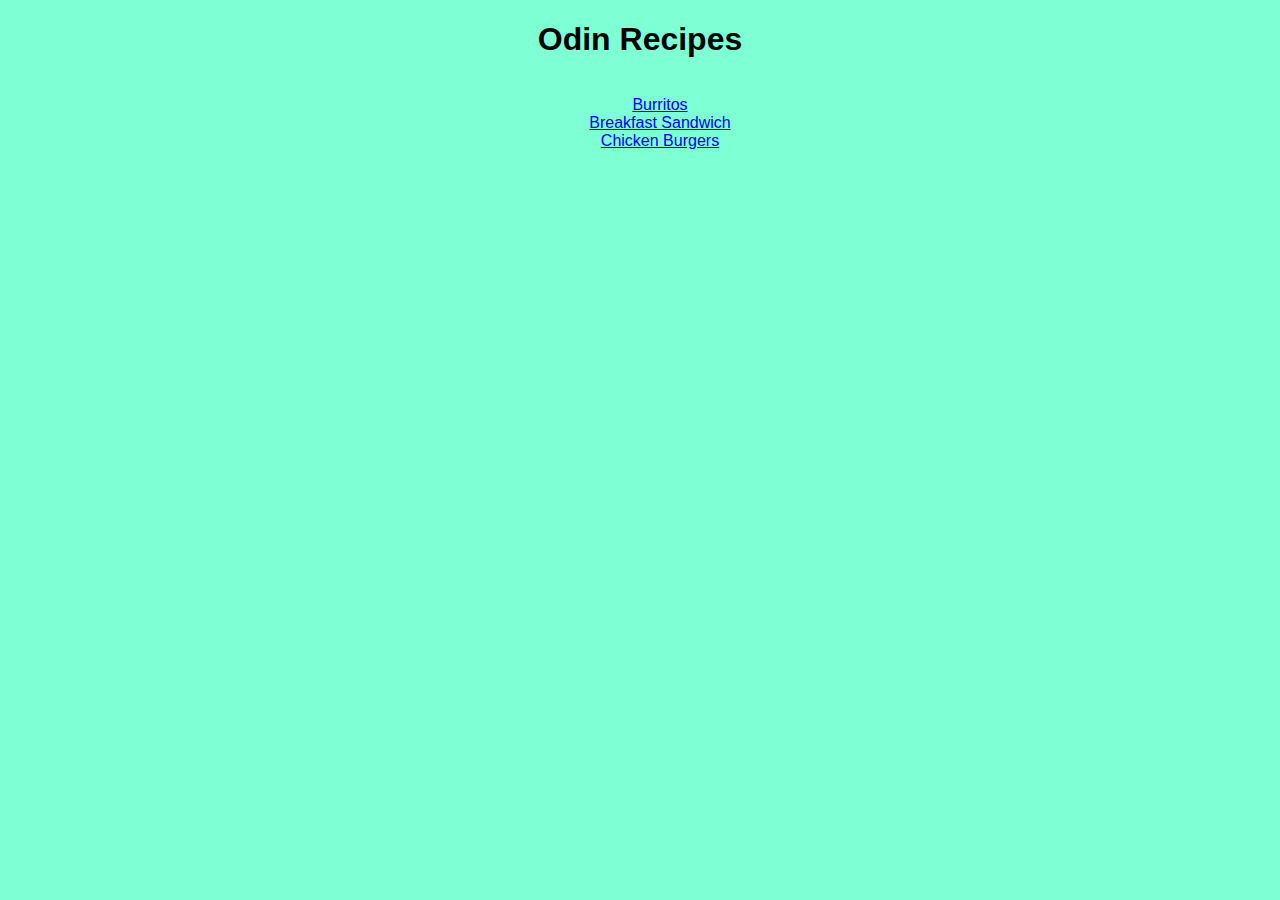
<file: index.html>
<!DOCTYPE html>
<html lang="en">
<head>
    <meta charset="UTF-8">
    <meta http-equiv="X-UA-Compatible" content="IE=edge">
    <meta name="viewport" content="width=device-width, initial-scale=1.0">
    <title>Odin Recipes</title>
    <link rel="stylesheet" href="style.css">
</head>
<body>
    <h1>Odin Recipes</h1>
    <div class="container">
    <ul class="myList" id="clear">
      <li><a href="recipes/burritos.html">Burritos</a></li>
      <li><a href="recipes/breakfast-sandwich.html">Breakfast Sandwich</a></li>
      <li><a href="recipes/chicken-burgers.html">Chicken Burgers</a></li>
    </ul>
  </div>
</body>
</html>
</file>
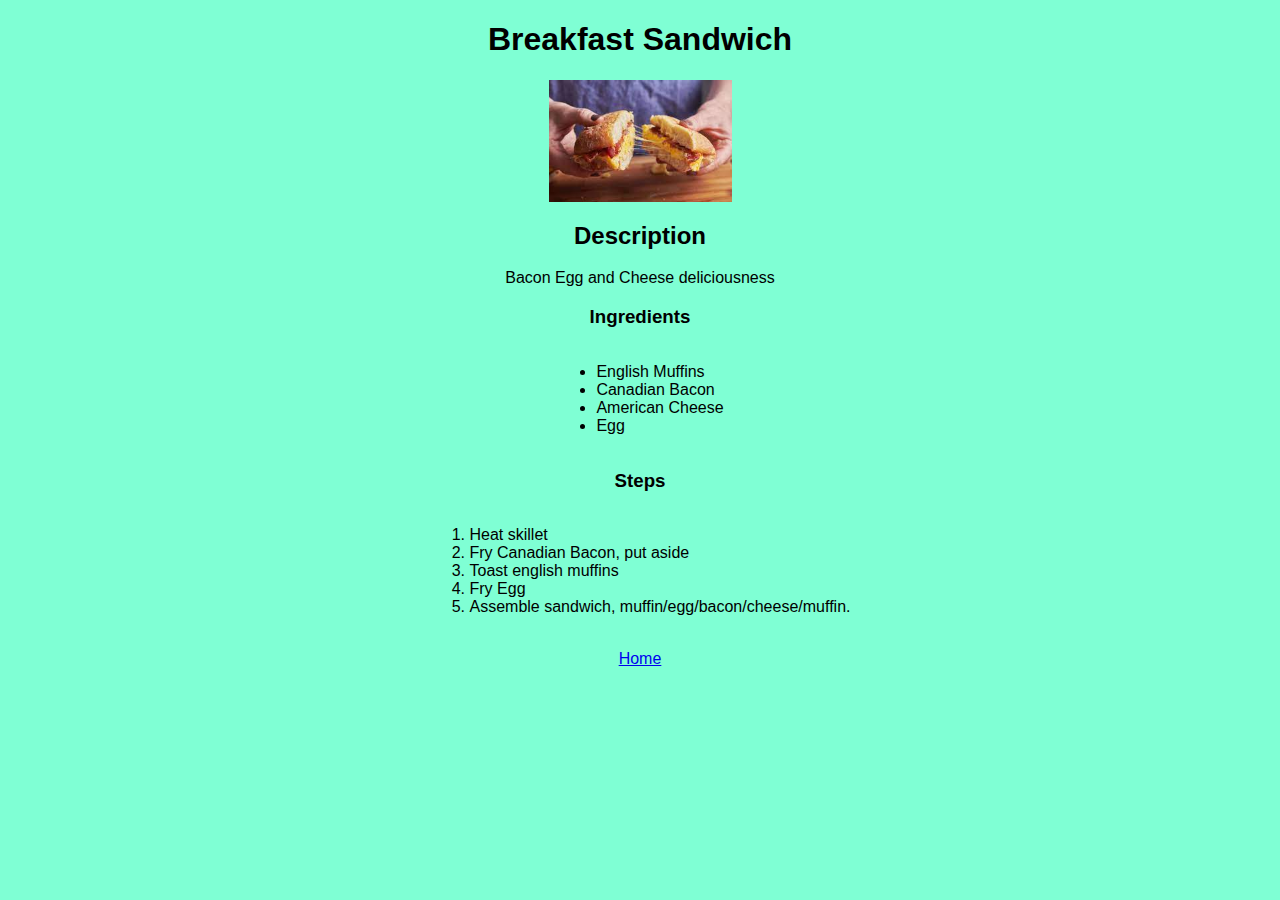
<file: recipes/breakfast-sandwich.html>
<!DOCTYPE html>
<html lang="en">
  <head>
    <meta charset="UTF-8" />
    <meta http-equiv="X-UA-Compatible" content="IE=edge" />
    <meta name="viewport" content="width=device-width, initial-scale=1.0" />
    <title>Odin Recipes</title>
    <link rel="stylesheet" href="../style.css" />
  </head>
  <body>
    <h1>Breakfast Sandwich</h1>
    <img
      src="../img/breakfastSandwich.jpeg"
      alt="Oh no, what happened to my pic of a breakfast sandy??"
      class="center"
      style="max-width: 183px;"
    />
    <h2>Description</h2>
    <p>Bacon Egg and Cheese deliciousness</p>
    <h3>Ingredients</h3>
    <div class="container">
      <ul class="myList">
        <li>English Muffins</li>
        <li>Canadian Bacon</li>
        <li>American Cheese</li>
        <li>Egg</li>
      </ul>
    </div>
    <h3>Steps</h3>
    <div class="container">
      <ol class="myList">
        <li>Heat skillet</li>
        <li>Fry Canadian Bacon, put aside</li>
        <li>Toast english muffins</li>
        <li>Fry Egg</li>
        <li>Assemble sandwich, muffin/egg/bacon/cheese/muffin.</li>
      </ol>
    </div>
    <br />
    <a href="../index.html">Home</a>
  </body>
</html>
</file>
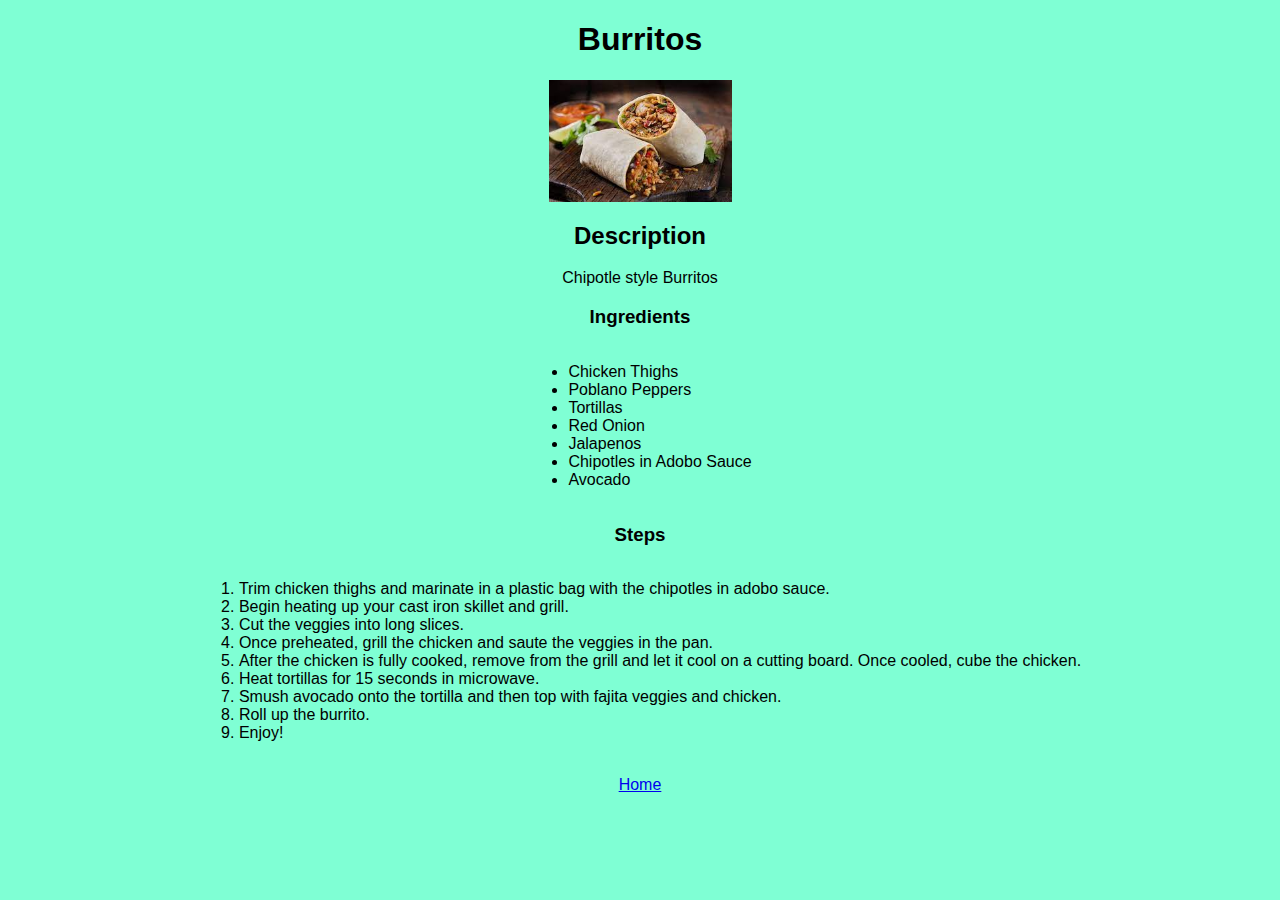
<file: recipes/burritos.html>
<!DOCTYPE html>
<html lang="en">
  <head>
    <meta charset="UTF-8" />
    <meta http-equiv="X-UA-Compatible" content="IE=edge" />
    <meta name="viewport" content="width=device-width, initial-scale=1.0" />
    <title>Odin Recipes</title>
    <link rel="stylesheet" href="../style.css" />
  </head>
  <body>
    <h1>Burritos</h1>
    <img
      src="../img/burritos.jpeg"
      alt="Pretend this is a picture of scrumptious burritos"
      class="center"
      style="max-width: 183px;"
    />
    <h2>Description</h2>
    <p>Chipotle style Burritos</p>
    <h3>Ingredients</h3>
    <div class="container">
    <ul class="myList">
      <li>Chicken Thighs</li>
      <li>Poblano Peppers</li>
      <li>Tortillas</li>
      <li>Red Onion</li>
      <li>Jalapenos</li>
      <li>Chipotles in Adobo Sauce</li>
      <li>Avocado</li>
    </ul>
</div>
    </body>
    <h3>Steps</h3>
    <div class="container">
    <ol class="myList">
      <li>
        Trim chicken thighs and marinate in a plastic bag with the chipotles in
        adobo sauce.
      </li>
      <li>Begin heating up your cast iron skillet and grill.</li>
      <li>Cut the veggies into long slices.</li>
      <li>
        Once preheated, grill the chicken and saute the veggies in the pan.
      </li>
      <li>
        After the chicken is fully cooked, remove from the grill and let it cool
        on a cutting board. Once cooled, cube the chicken.
      </li>
      <li>Heat tortillas for 15 seconds in microwave.</li>
      <li>
        Smush avocado onto the tortilla and then top with fajita veggies and
        chicken.
      </li>
      <li>Roll up the burrito.</li>
      <li>Enjoy!</li>
    </ol>
</div>
    <br>
    <a href="../index.html">Home</a>
  </body>
</html>
</file>
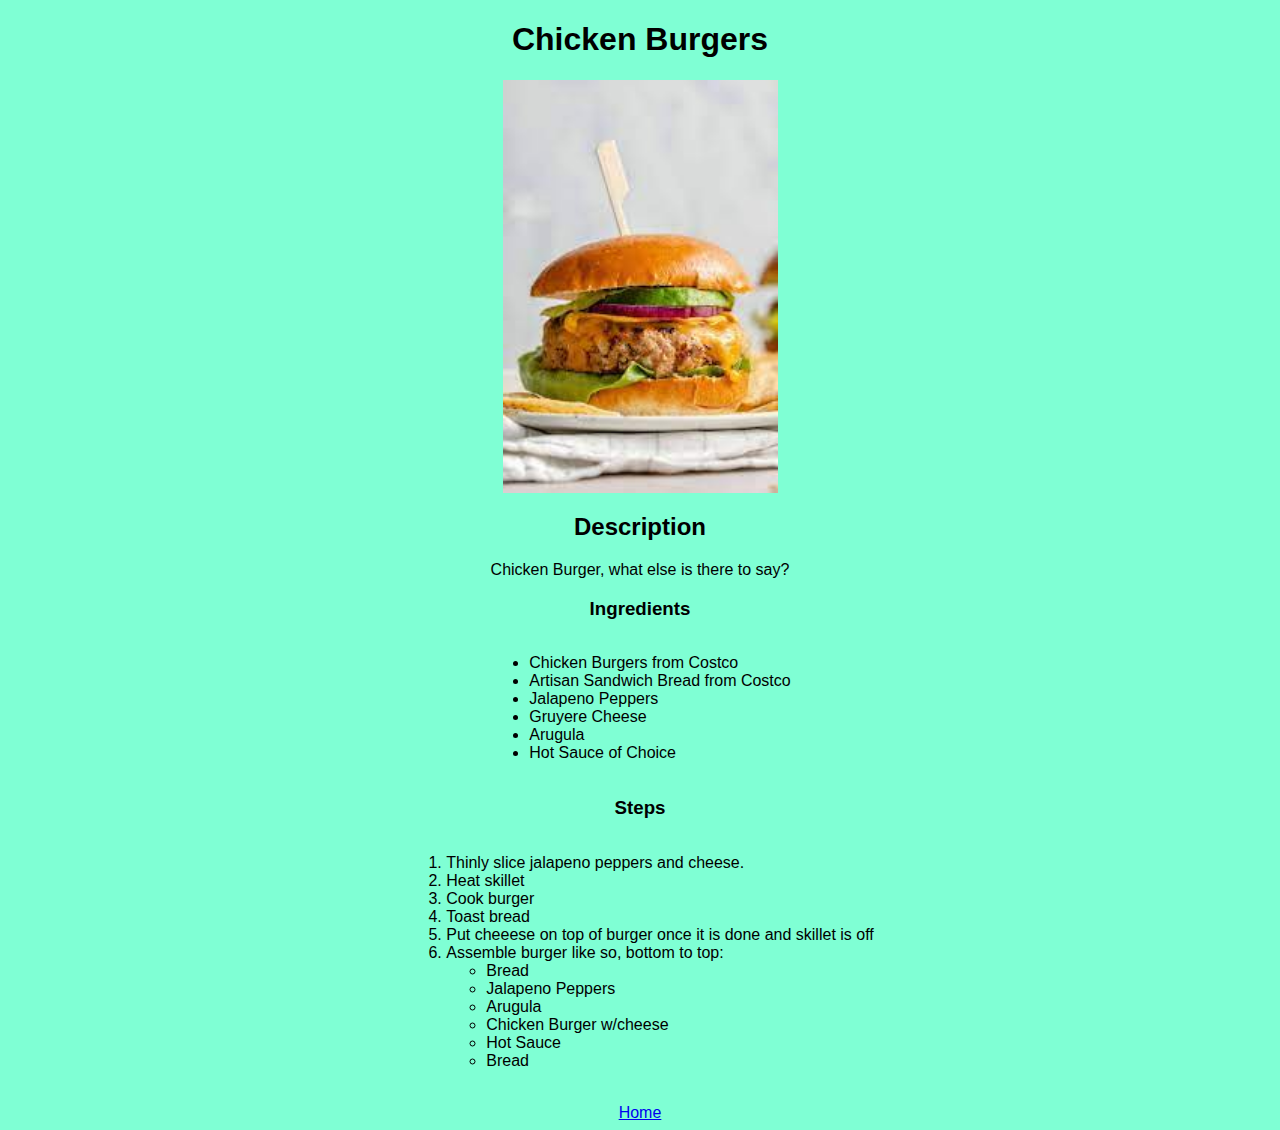
<file: recipes/chicken-burgers.html>
<!DOCTYPE html>
<html lang="en">
  <head>
    <meta charset="UTF-8" />
    <meta http-equiv="X-UA-Compatible" content="IE=edge" />
    <meta name="viewport" content="width=device-width, initial-scale=1.0" />
    <title>Odin Recipes</title>
    <link rel="stylesheet" href="../style.css" />
  </head>
  <body>
<h1>Chicken Burgers</h1>
<img src="../img/chickenBurger.jpeg" alt="There was supposed to be a pic of a chicken burger here" class="center" style="max-width: 275px;">
<h2>Description</h2>
<p>Chicken Burger, what else is there to say?</p>
<h3>Ingredients</h3>
<div class="container">
<ul class="myList">
    <li>Chicken Burgers from Costco</li>
    <li>Artisan Sandwich Bread from Costco</li>
    <li>Jalapeno Peppers</li>
    <li>Gruyere Cheese</li>
    <li>Arugula</li>
    <li>Hot Sauce of Choice</li>
</ul>
</div>
<h3>Steps</h3>
<div class="container">
<ol class="myList">
    <li>Thinly slice jalapeno peppers and cheese.</li>
    <li>Heat skillet</li>
    <li>Cook burger</li>
    <li>Toast bread</li>
    <li>Put cheeese on top of burger once it is done and skillet is off</li>
    <li>Assemble burger like so, bottom to top:
        <ul>
            <li>Bread</li>
            <li>Jalapeno Peppers</li>
            <li>Arugula</li>
            <li>Chicken Burger w/cheese</li>
            <li>Hot Sauce</li>
            <li>Bread</li>
        </ul>
    </li>
</ol>
</div>
<br>
<a href="../index.html">Home</a> 
</body>
</file>
<file: style.css>
* {
    font-family: 'Segoe UI', Tahoma, Geneva, Verdana, sans-serif;
    background-color: aquamarine;
}
h1, h2, h3, p, a {
    text-align: center;
}
div.container {
    text-align: center;
}
.myList {
    display: inline-block;
    text-align: left;
}
.center {
    display: block;
    margin-left: auto;
    margin-right: auto;
    width: 50%;
}
a {
    display: block;
}
#clear {
    list-style-type: none;
}
</file>
